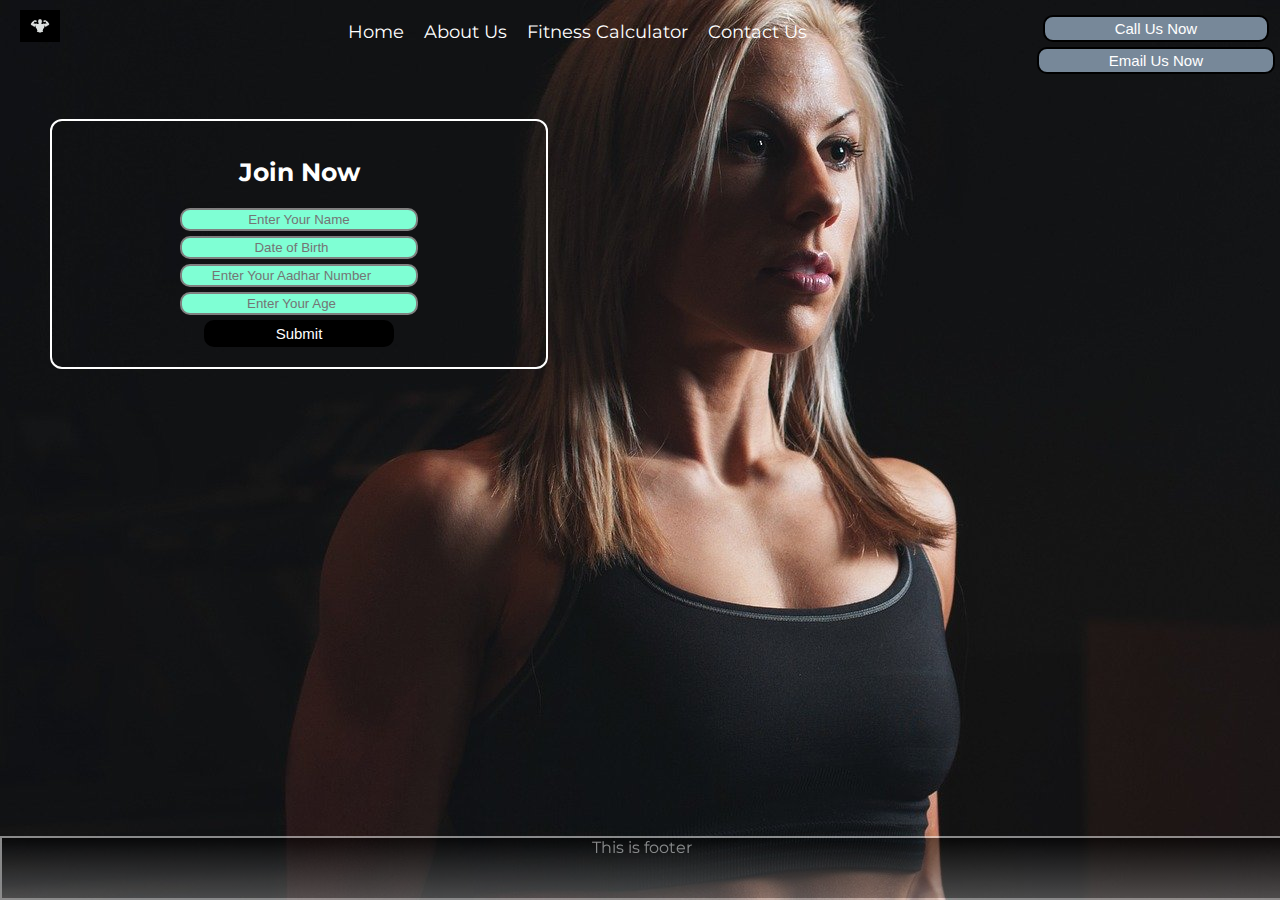
<file: index.html>
<!DOCTYPE html>
<html lang="en">

<head>
    <meta charset="UTF-8">
    <meta http-equiv="X-UA-Compatible" content="IE=edge">
    <meta name="viewport" content="width=device-width, initial-scale=1.0">
    <title>Project-1</title>
    <link href="./index.css" rel="stylesheet" />
    <link rel="preconnect" href="https://fonts.googleapis.com">
    <link rel="preconnect" href="https://fonts.gstatic.com" crossorigin>
    <link href="https://fonts.googleapis.com/css2?family=Montserrat:wght@300&display=swap" rel="stylesheet">
</head>

<body>
    <header>
        <div class="left">
            <img src="./gym-logo.jpg" alt="" />
        </div>
        <div class="mid">
            <ul class="navbar">
                <li><a href="#">Home</a></li>
                <li><a href="#">About Us</a></li>
                <li><a href="#">Fitness Calculator</a></li>
                <li><a href="#">Contact Us</a></li>
            </ul>
        </div>
        <div class="right">
            <button class="btn">Call Us Now</button>
            <button class="btn">Email Us Now</button>
        </div>
    </header>
    <div class="container">
        <h2>Join Now</h2>
        <form action="noaction.php">
            <div class="form-group">
                <input type="text" placeholder="Enter Your Name">
            </div>
            <div class="form-group">
                <input type="number" placeholder="Date of Birth">
            </div>
            <div class="form-group">
                <input type="number" placeholder="Enter Your Aadhar Number">
            </div>
            <div class="form-group">
                <input type="number" placeholder="Enter Your Age">
            </div>
            <button class="btn">Submit</button>
        </form>
    </div>
    <footer>
        <div class="ftr">This is footer</div>
    </footer>
</body>

</html>
</file>
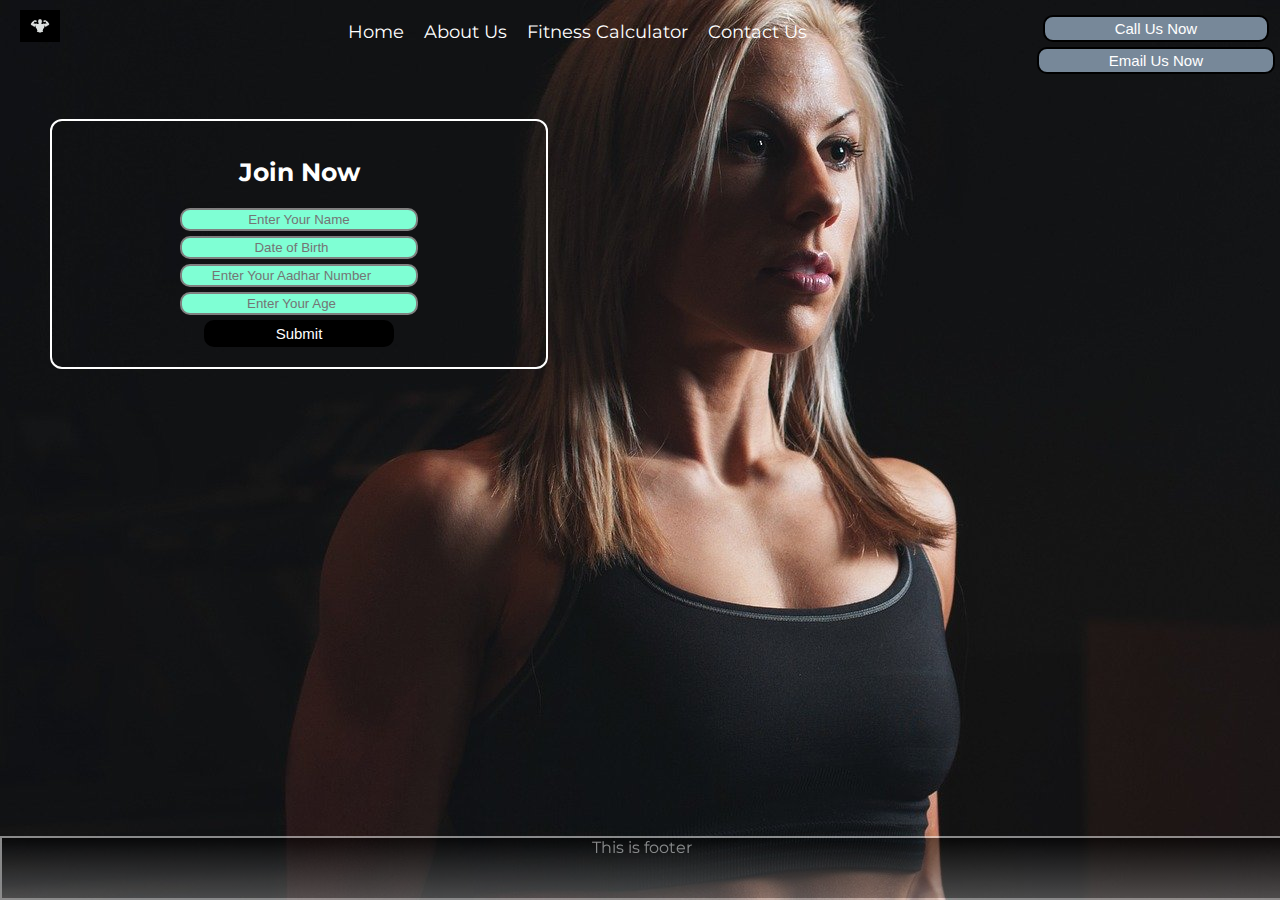
<file: project-1.html>
<!DOCTYPE html>
<html lang="en">

<head>
    <meta charset="UTF-8">
    <meta http-equiv="X-UA-Compatible" content="IE=edge">
    <meta name="viewport" content="width=device-width, initial-scale=1.0">
    <title>Project-1</title>
    <link href="./project-1.css" rel="stylesheet" />
    <link rel="preconnect" href="https://fonts.googleapis.com">
    <link rel="preconnect" href="https://fonts.gstatic.com" crossorigin>
    <link href="https://fonts.googleapis.com/css2?family=Montserrat:wght@300&display=swap" rel="stylesheet">
</head>

<body>
    <header>
        <div class="left">
            <img src="./gym-logo.jpg" alt="" />
        </div>
        <div class="mid">
            <ul class="navbar">
                <li><a href="#">Home</a></li>
                <li><a href="#">About Us</a></li>
                <li><a href="#">Fitness Calculator</a></li>
                <li><a href="#">Contact Us</a></li>
            </ul>
        </div>
        <div class="right">
            <button class="btn">Call Us Now</button>
            <button class="btn">Email Us Now</button>
        </div>
    </header>
    <div class="container">
        <h2>Join Now</h2>
        <form action="noaction.php">
            <div class="form-group">
                <input type="text" placeholder="Enter Your Name">
            </div>
            <div class="form-group">
                <input type="number" placeholder="Date of Birth">
            </div>
            <div class="form-group">
                <input type="number" placeholder="Enter Your Aadhar Number">
            </div>
            <div class="form-group">
                <input type="number" placeholder="Enter Your Age">
            </div>
            <button class="btn">Submit</button>
        </form>
    </div>
    <footer>
        <div class="ftr">This is footer</div>
    </footer>
</body>

</html>
</file>
<file: index.css>
body {
    color: white;
    margin: 0;
    padding: 0;
    background-image: url(./fitnes.jpg);
    font-family: 'Montserrat', sans-serif;
}

.left {
    position: absolute;
    display: inline-block;
    left: 20px;
    top: 10px;

}

.left img {
    width: 40px;
    filter: invert(100%);
}

.mid {
    display: block;
    margin: 5px 300px;
    width: 42%;
}

.navbar {
    display: inline-block;
}

.navbar li {
    display: inline-block;
    font-size: 15px;
}

.navbar li a {
    color: white;
    text-decoration: none;
    padding: 0px 8px;
    font-size: 18px;
}

.right {
    position: absolute;
    display: inline-block;
    top: 10px;
    right: 5px;
}

.right .btn {
    background-color: lightslategray;
}

.navbar li a:hover {
    text-decoration: underline;
    color: green;
}

.btn {
    background-color: black;
    color: white;
    margin: 0 9px;
    padding: 4px 10px;
    font-size: 15px;
    border: 2px solid black;
    border-radius: 10px;
}

.btn:hover {
    background-color: white;
    color: black;
}

.container {
    margin: 60px 50px;
    padding: 15px 55px;
    width: 30%;
    border: 2px solid white;
    border-radius: 12px;
}

.container h2 {
    text-align: center;
    font-size: 25px;
}

.container h2:hover {
    color: green;
    display: block;
    text-decoration: underline;
}

.form-group input {
    text-align: center;
    padding: 2px;
    display: block;
    margin: 5px auto;
    width: 230px;
    border: 2px solid gray;
    border-radius: 10px;
    background-color: aquamarine;
}

.btn {
    display: block;
    text-align: center;
    margin: 5px auto;
    padding: 3px 70px;
}

.btn:hover {
    background-color: green;
    color: black
}

.form-group input:hover {
    transform: scale(1.01);
}

.ftr {
    position: absolute;
    bottom: 0px;
    display: inline-block;
    width: 100%;
    background-image: linear-gradient(black, gray);
    opacity: 0.5;
    height: 60px;
    border: 2px solid white;
    text-align: center;
    color: white;
}
</file>
<file: project-1.css>
body {
    color: white;
    margin: 0;
    padding: 0;
    background-image: url(./fitnes.jpg);
    font-family: 'Montserrat', sans-serif;
}

.left {
    position: absolute;
    display: inline-block;
    left: 20px;
    top: 10px;

}

.left img {
    width: 40px;
    filter: invert(100%);
}

.mid {
    display: block;
    margin: 5px 300px;
    width: 42%;
}

.navbar {
    display: inline-block;
}

.navbar li {
    display: inline-block;
    font-size: 15px;
}

.navbar li a {
    color: white;
    text-decoration: none;
    padding: 0px 8px;
    font-size: 18px;
}

.right {
    position: absolute;
    display: inline-block;
    top: 10px;
    right: 5px;
}

.right .btn {
    background-color: lightslategray;
}

.navbar li a:hover {
    text-decoration: underline;
    color: green;
}

.btn {
    background-color: black;
    color: white;
    margin: 0 9px;
    padding: 4px 10px;
    font-size: 15px;
    border: 2px solid black;
    border-radius: 10px;
}

.btn:hover {
    background-color: white;
    color: black;
}

.container {
    margin: 60px 50px;
    padding: 15px 55px;
    width: 30%;
    border: 2px solid white;
    border-radius: 12px;
}

.container h2 {
    text-align: center;
    font-size: 25px;
}

.container h2:hover {
    color: green;
    display: block;
    text-decoration: underline;
}

.form-group input {
    text-align: center;
    padding: 2px;
    display: block;
    margin: 5px auto;
    width: 230px;
    border: 2px solid gray;
    border-radius: 10px;
    background-color: aquamarine;
}

.btn {
    display: block;
    text-align: center;
    margin: 5px auto;
    padding: 3px 70px;
}

.btn:hover {
    background-color: green;
    color: black
}

.form-group input:hover {
    transform: scale(1.01);
}

.ftr {
    position: absolute;
    bottom: 0px;
    display: inline-block;
    width: 100%;
    background-image: linear-gradient(black, gray);
    opacity: 0.5;
    height: 60px;
    border: 2px solid white;
    text-align: center;
    color: white;
}
</file>
